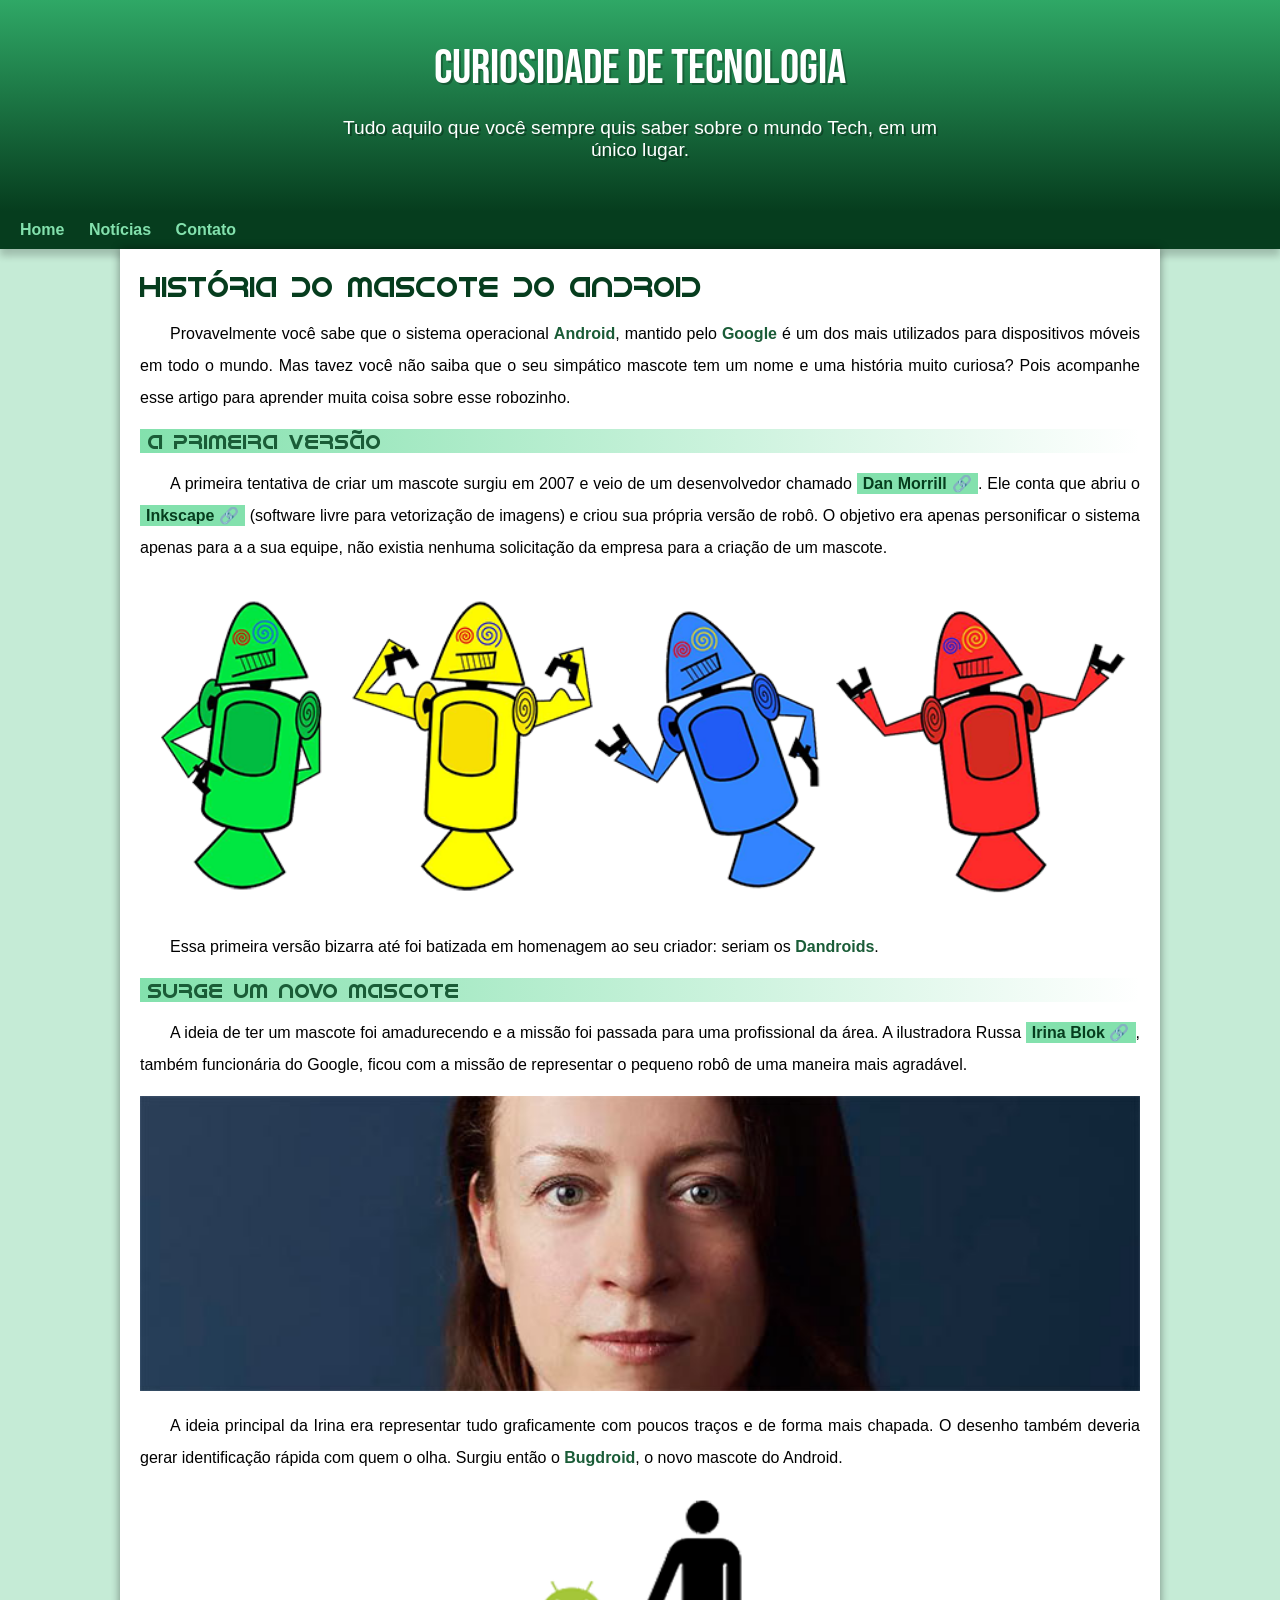
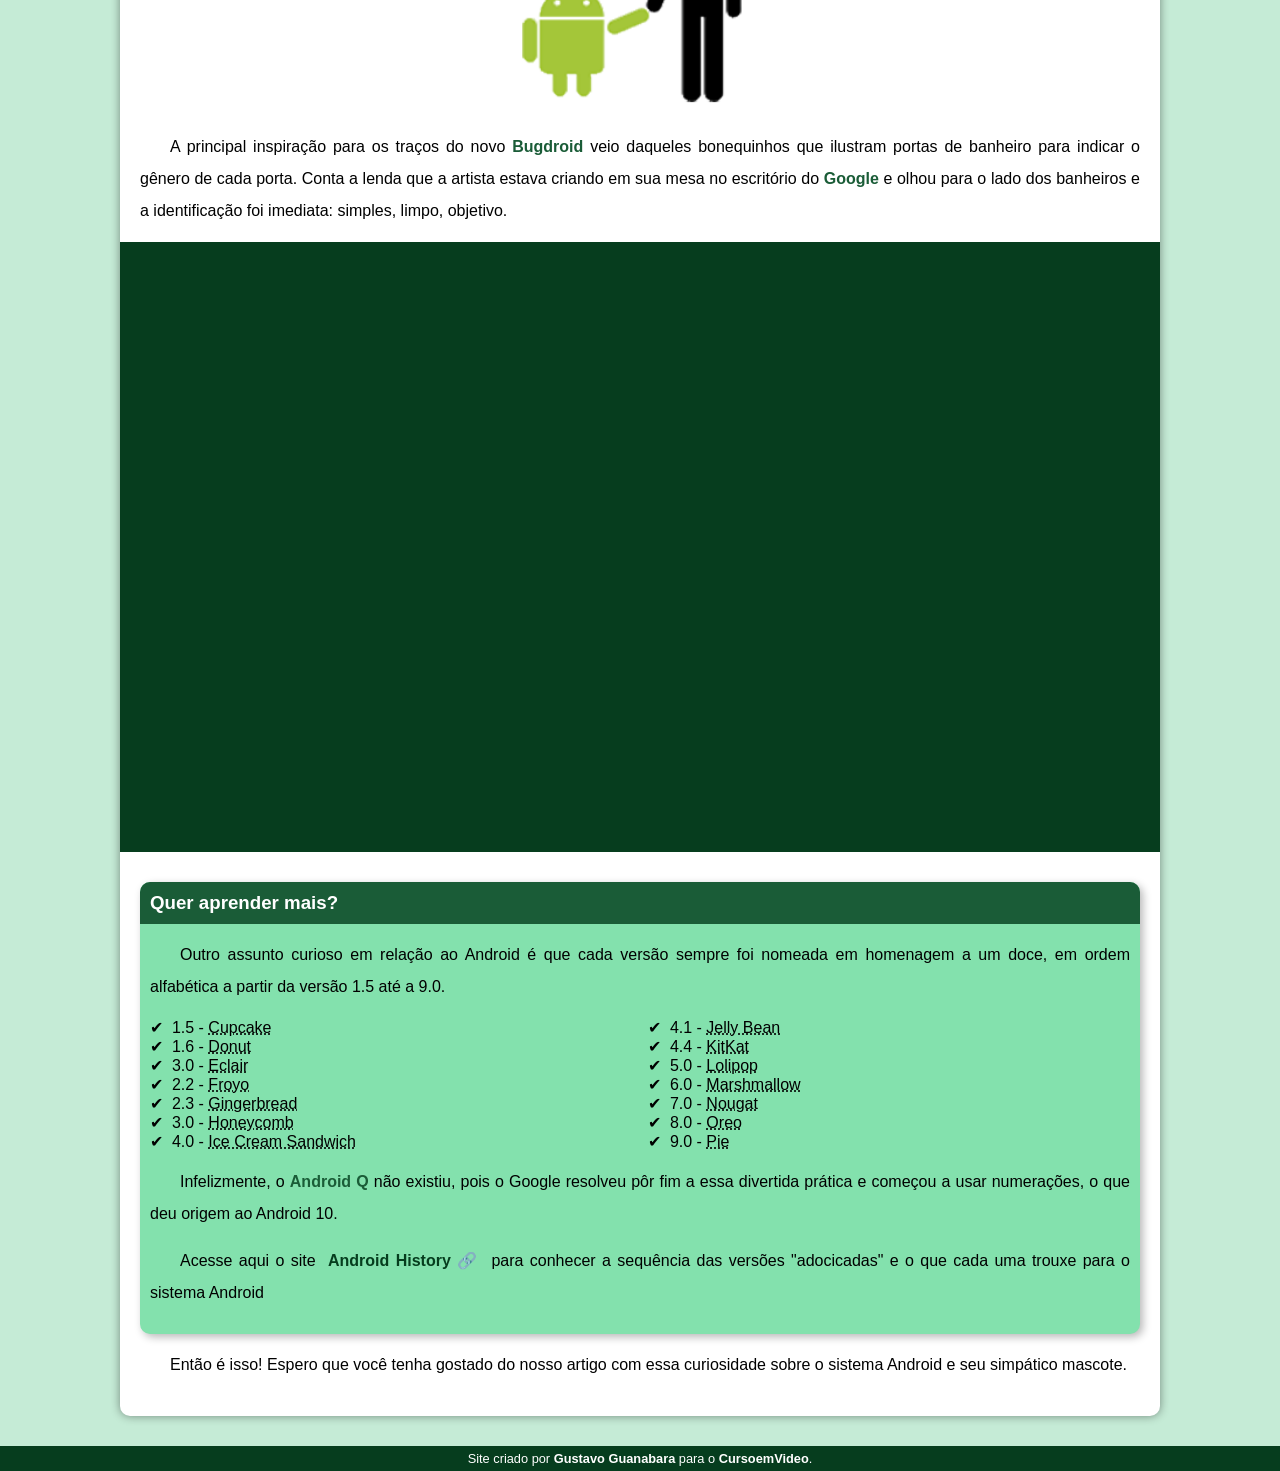
<file: index.html>
<!DOCTYPE html>
<html lang="pt-br">
<head>
    <meta charset="UTF-8">
    <meta name="viewport" content="width=device-width, initial-scale=1.0">
    <title>Como surgiu o mascote do android</title>
    <link rel="shortcut icon" href="imagens/android.ico" type="image/x-icon">
    <link rel="stylesheet" href="estilo/style.css">
</head>
<body>
<header>
    <h1>Curiosidade de Tecnologia</h1>
    <p>Tudo aquilo que você sempre quis saber sobre o mundo Tech, em um único lugar.</p>
</header>
<nav>
    <a href="#">Home</a>
    <a href="#">Notícias</a>
    <a href="#">Contato</a>
</nav>
<main>
    <article>
        <h1>História do Mascote do Android</h1>

        <p>Provavelmente você sabe que o sistema operacional <strong>Android</strong>, mantido pelo <strong>Google</strong> é um dos mais utilizados para dispositivos móveis em todo o mundo. Mas tavez você não saiba que o seu simpático mascote tem um nome e uma história muito curiosa? Pois acompanhe esse artigo para aprender muita coisa sobre esse robozinho.</p>

        <h2>A primeira versão</h2>

        <p>A primeira tentativa de criar um mascote surgiu em 2007 e veio de um desenvolvedor chamado <a href="https://androidcommunity.com/dan-morrill-shows-us-the-android-mascot-that-almost-was-20130103/" target="_blank" class="externo">Dan Morrill</a>. Ele conta que abriu o <a href="https://inkscape.org/pt-br/" target="_blank" class="externo">Inkscape</a> (software livre para vetorização de imagens) e criou sua própria versão de robô. O objetivo era apenas personificar o sistema apenas para a a sua equipe, não existia nenhuma solicitação da empresa para a criação de um mascote.</p>

        <picture>
            <source media="(max-width: 670px )" srcset="imagens/dan-droids-pq.png">
            <img src="imagens/dan-droids.png" alt="Primeiro Mascote do Android"></picture>

        <p>Essa primeira versão bizarra até foi batizada em homenagem ao seu criador: seriam os <strong>Dandroids</strong>.</p>

        <h2>Surge um novo mascote</h2>

        <p>A ideia de ter um mascote foi amadurecendo e a missão foi passada para uma profissional da área. A ilustradora Russa <a href="https://www.irinablok.com/android" target="_blank" class="externo">Irina Blok</a>, também funcionária do Google, ficou com a missão de representar o pequeno robô de uma maneira mais agradável.</p>

        <picture>
            <source media="(max-width: 670px )" srcset="imagens/irina-blok-pq.jpg">
            <img src="imagens/irina-blok.jpg" alt="Irina Blok, criadora do Bugdroid"></picture>

        <p>A ideia principal da Irina era representar tudo graficamente com poucos traços e de forma mais chapada. O desenho também deveria gerar identificação rápida com quem o olha. Surgiu então o <strong>Bugdroid</strong>, o novo mascote do Android.</p>

        <img src="imagens/bugdroid.png" class="pequena" alt="Bugdroid">

        <p>A principal inspiração para os traços do novo <strong>Bugdroid</strong> veio daqueles bonequinhos que ilustram portas de banheiro para indicar o gênero de cada porta. Conta a lenda que a artista estava criando em sua mesa no escritório do <strong>Google</strong> e olhou para o lado dos banheiros e a identificação foi imediata: simples, limpo, objetivo.</p>

        <div class="video">
            <iframe width="560" height="315" src="https://www.youtube.com/embed/l2UDgpLz20M" title="YouTube video player" frameborder="0" allow="accelerometer; autoplay; clipboard-write; encrypted-media; gyroscope; picture-in-picture; web-share" allowfullscreen></iframe></div>

        <aside>
            <h3>Quer aprender mais?</h3>
            
            <p>Outro assunto curioso em relação ao Android é que cada versão sempre foi nomeada em homenagem a um doce, em ordem alfabética a partir da versão 1.5 até a 9.0.</p>
            
            <ul>
                <li>1.5 - <abbr title="Bolo de Copo">Cupcake</abbr>
                </li>
                
                <li>1.6 - <abbr title="Rosquinha">Donut<abbr>           
                </li>
                
                <li>3.0 - <abbr title="Bomba">Eclair</abbr>
                </li>
               
                <li>2.2 - <abbr title="Iogurte">Froyo<abbr>                     
                </li>
                
                <li>2.3 - <abbr title="Biscoito de Gengibre">Gingerbread</abbr>
                </li>
                
                <li>3.0 - <abbr title="Favo de Mel">Honeycomb</abbr>
                </li>
                
                <li>4.0 - <abbr title="Sanduiche de Sorvete">Ice Cream Sandwich</abbr>  
                </li>
                
                <li>4.1 - <abbr title="Jujuba">Jelly Bean</abbr>
                </li>
                
                <li>4.4 - <abbr title="KitKat">KitKat</abbr>
                </li>
                
                <li>5.0 - <abbr title="Pirulito">Lolipop</abbr>
                </li>
                
                <li>6.0 - <abbr title="Marshmallow">Marshmallow</abbr>
                </li>
                
                <li>7.0 - <abbr title="Torrone">Nougat</abbr>
                </li>
                
                <li>8.0 - <abbr title="Oreo">Oreo</abbr>
                </li>
                
                <li>9.0 - <abbr title="Torta">Pie</abbr>
                </li>
            </ul>
            
            
                <p>Infelizmente, o <strong>Android Q</strong> não existiu, pois o Google resolveu pôr fim a essa divertida prática e começou a usar numerações, o que deu origem ao Android 10.</p>
                
                <p>Acesse aqui o site <a href="https://www.android.com/intl/en_uk/history/#/donut" target="_blank" class="externo">Android History</a> para conhecer a sequência das versões "adocicadas" e o que cada uma trouxe para o sistema Android</p>
            
        </aside>
        

        <p>Então é isso! Espero que você tenha gostado do nosso artigo com essa curiosidade sobre o sistema Android e seu simpático mascote.</p>
    </article>
</main>
<footer>
    <p>Site criado por <a href="https://gustavoguanabara.github.io/" target="_blank">Gustavo Guanabara</a> para o <a href="https://www.youtube.com/@CursoemVideo" target="_blank">CursoemVideo</a>.</p>
</footer>
</body>
</html>
</file>
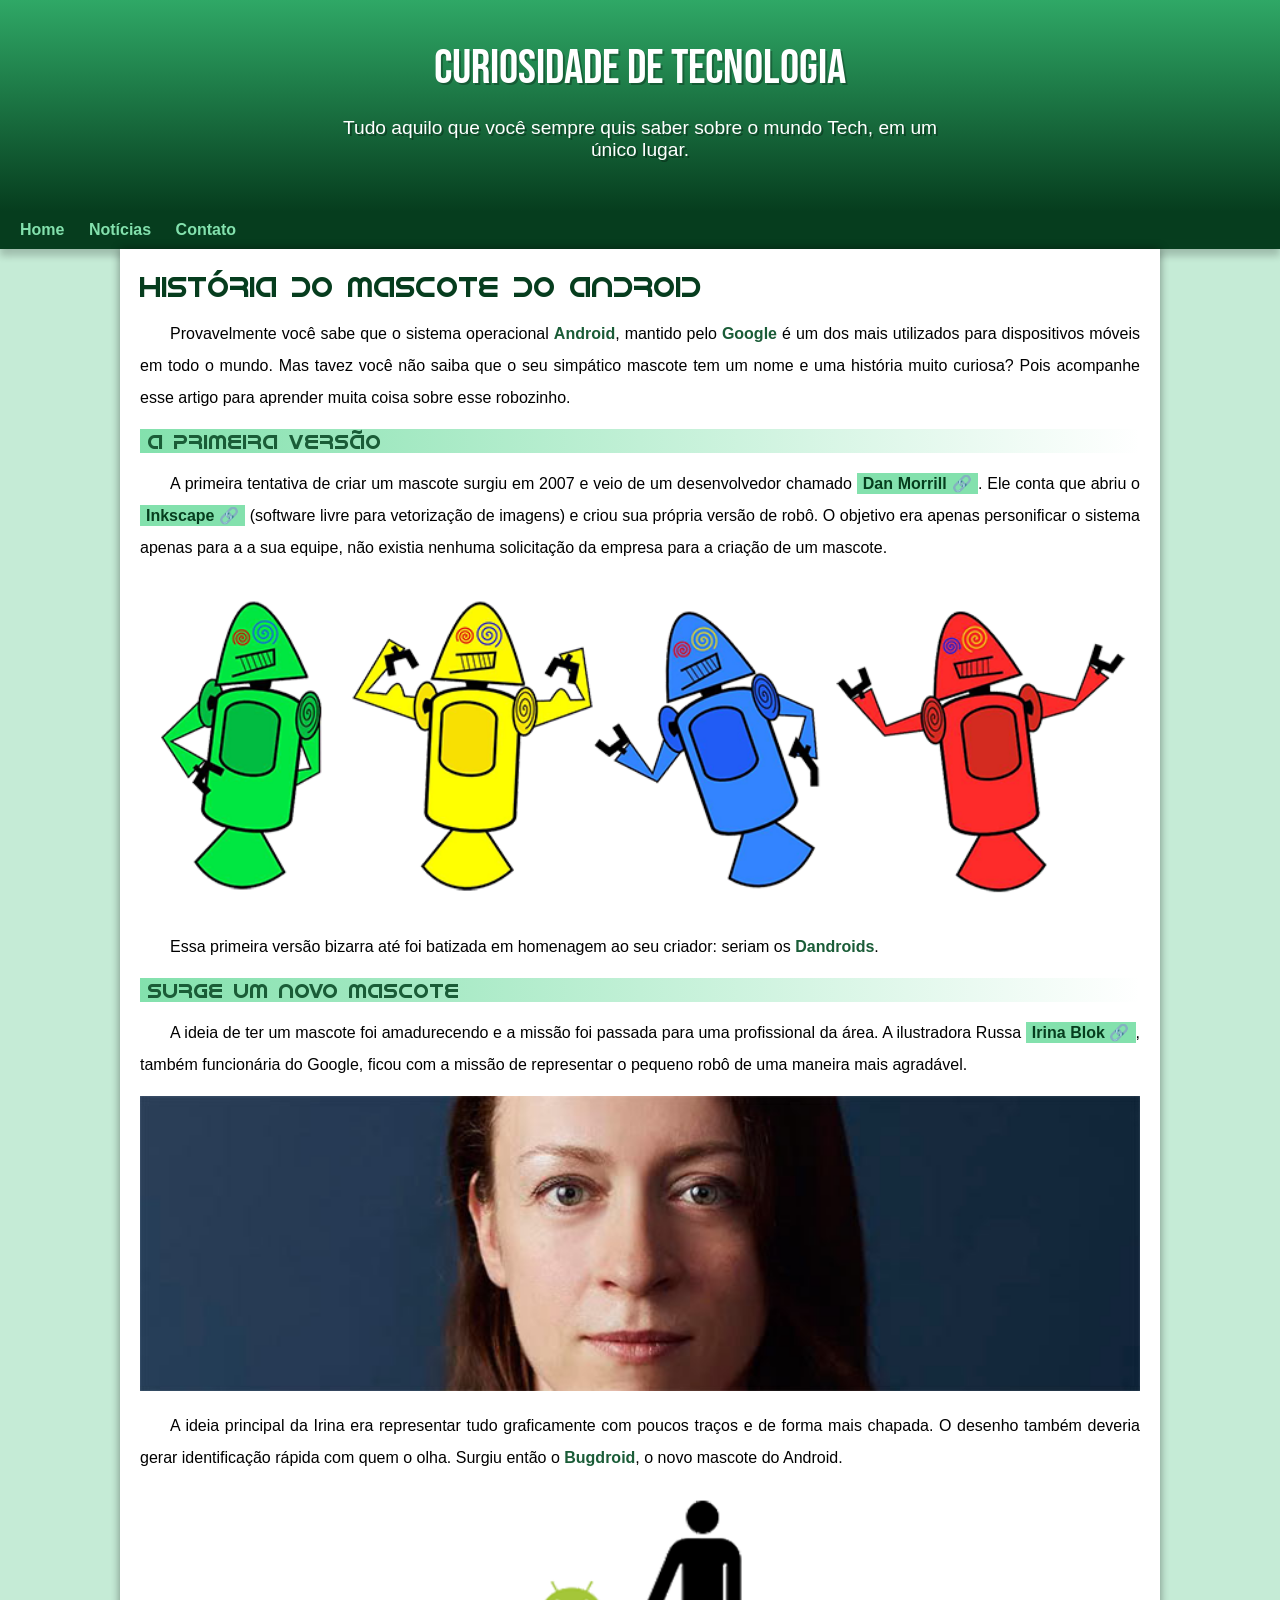
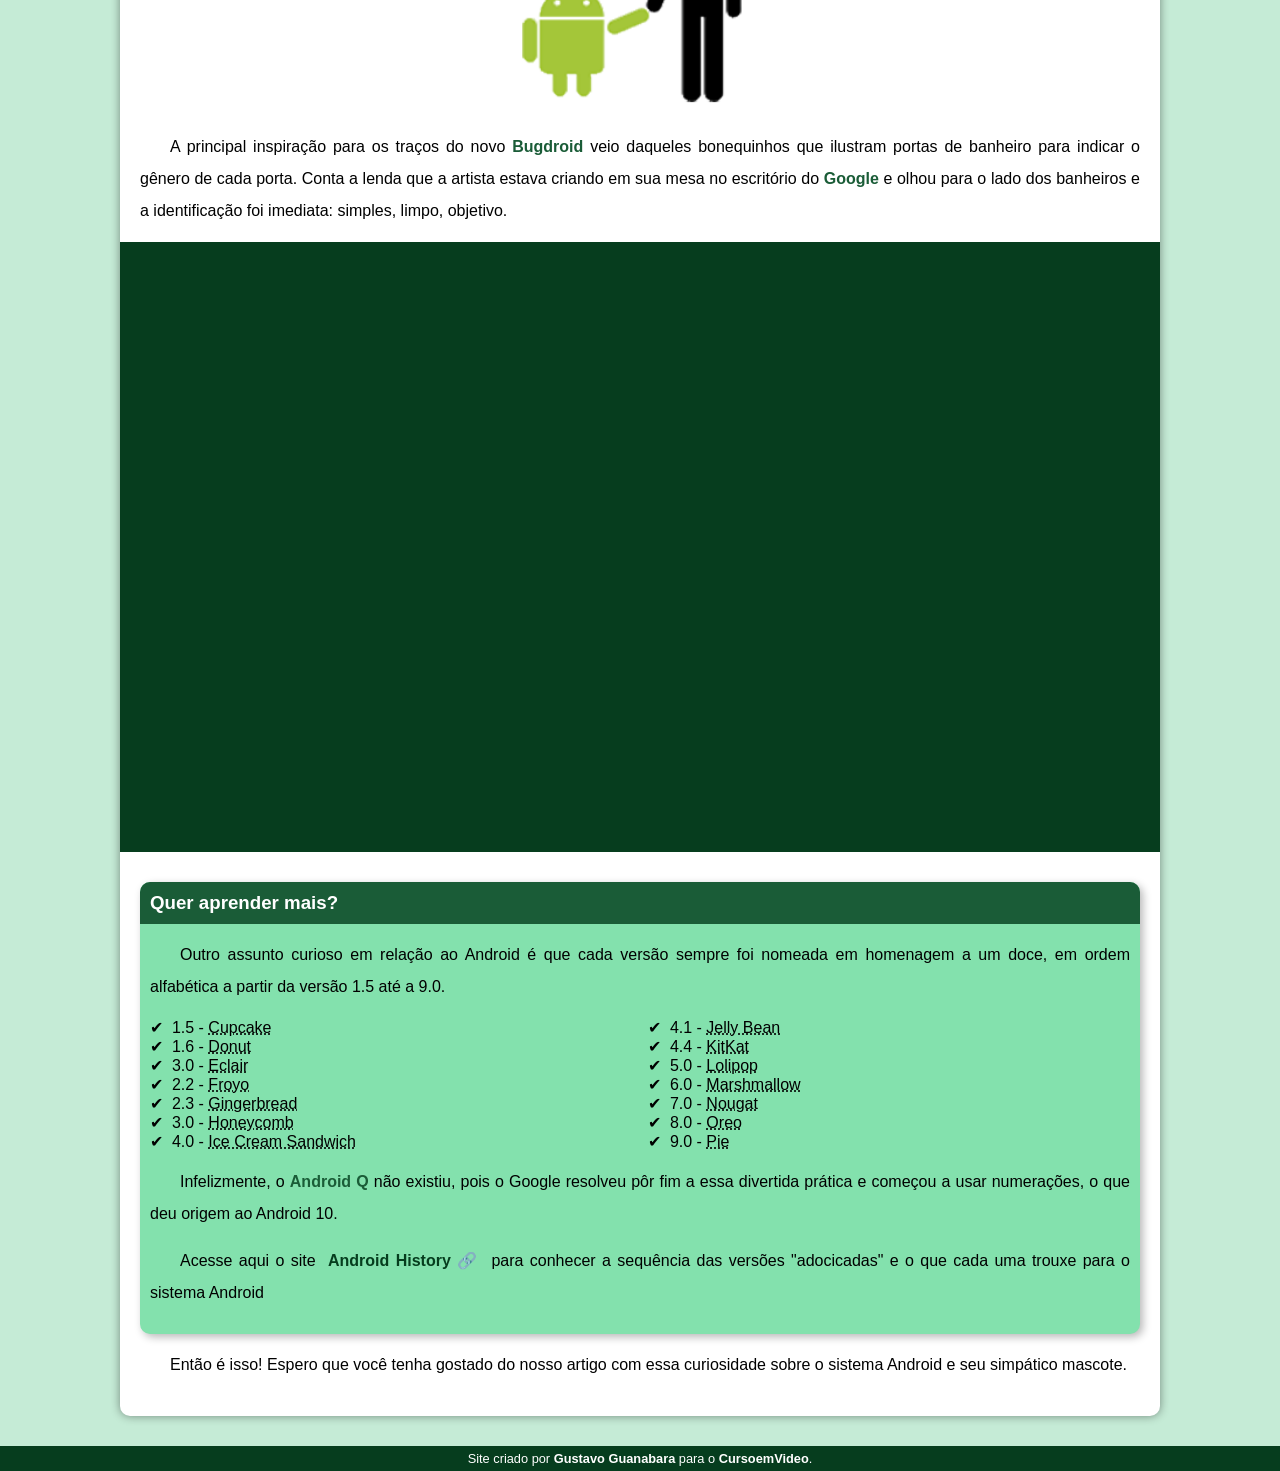
<file: fonte.html>
<!DOCTYPE html>
<html lang="pt-br">
<head>
    <meta charset="UTF-8">
    <meta name="viewport" content="width=device-width, initial-scale=1.0">
    <title>Como surgiu o mascote do android</title>
    <link rel="shortcut icon" href="imagens/favicon.ico" type="image/x-icon">
    <link rel="stylesheet" href="estilo/style.css">
</head>
<body>
<header>
    <h1>Curiosidade de Tecnologia</h1>
    <p>Tudo aquilo que você sempre quis saber sobre o mundo Tech, em um único lugar.</p>
</header>
<nav>
    <a href="#">Home</a>
    <a href="#">Notícias</a>
    <a href="#">Contato</a>
</nav>
<main>
    <article>
        <h1>História do Mascote do Android</h1>

        <p>Provavelmente você sabe que o sistema operacional <strong>Android</strong>, mantido pelo <strong>Google</strong> é um dos mais utilizados para dispositivos móveis em todo o mundo. Mas tavez você não saiba que o seu simpático mascote tem um nome e uma história muito curiosa? Pois acompanhe esse artigo para aprender muita coisa sobre esse robozinho.</p>

        <h2>A primeira versão</h2>

        <p>A primeira tentativa de criar um mascote surgiu em 2007 e veio de um desenvolvedor chamado <a href="https://androidcommunity.com/dan-morrill-shows-us-the-android-mascot-that-almost-was-20130103/" target="_blank" class="externo">Dan Morrill</a>. Ele conta que abriu o <a href="https://inkscape.org/pt-br/" target="_blank" class="externo">Inkscape</a> (software livre para vetorização de imagens) e criou sua própria versão de robô. O objetivo era apenas personificar o sistema apenas para a a sua equipe, não existia nenhuma solicitação da empresa para a criação de um mascote.</p>

        <picture>
            <source media="(max-width: 670px )" srcset="imagens/dan-droids-pq.png">
            <img src="imagens/dan-droids.png" alt="Primeiro Mascote do Android"></picture>

        <p>Essa primeira versão bizarra até foi batizada em homenagem ao seu criador: seriam os <strong>Dandroids</strong>.</p>

        <h2>Surge um novo mascote</h2>

        <p>A ideia de ter um mascote foi amadurecendo e a missão foi passada para uma profissional da área. A ilustradora Russa <a href="https://www.irinablok.com/android" target="_blank" class="externo">Irina Blok</a>, também funcionária do Google, ficou com a missão de representar o pequeno robô de uma maneira mais agradável.</p>

        <picture>
            <source media="(max-width: 670px )" srcset="imagens/irina-blok-pq.jpg">
            <img src="imagens/irina-blok.jpg" alt="Irina Blok, criadora do Bugdroid"></picture>

        <p>A ideia principal da Irina era representar tudo graficamente com poucos traços e de forma mais chapada. O desenho também deveria gerar identificação rápida com quem o olha. Surgiu então o <strong>Bugdroid</strong>, o novo mascote do Android.</p>

        <img src="imagens/bugdroid.png" class="pequena" alt="Bugdroid">

        <p>A principal inspiração para os traços do novo <strong>Bugdroid</strong> veio daqueles bonequinhos que ilustram portas de banheiro para indicar o gênero de cada porta. Conta a lenda que a artista estava criando em sua mesa no escritório do <strong>Google</strong> e olhou para o lado dos banheiros e a identificação foi imediata: simples, limpo, objetivo.</p>

        <div class="video">
            <iframe width="560" height="315" src="https://www.youtube.com/embed/l2UDgpLz20M" title="YouTube video player" frameborder="0" allow="accelerometer; autoplay; clipboard-write; encrypted-media; gyroscope; picture-in-picture; web-share" allowfullscreen></iframe></div>

        <aside>
            <h3>Quer aprender mais?</h3>
            
            <p>Outro assunto curioso em relação ao Android é que cada versão sempre foi nomeada em homenagem a um doce, em ordem alfabética a partir da versão 1.5 até a 9.0.</p>
            
            <ul>
                <li>1.5 - <abbr title="Bolo de Copo">Cupcake</abbr>
                </li>
                
                <li>1.6 - <abbr title="Rosquinha">Donut<abbr>           
                </li>
                
                <li>3.0 - <abbr title="Bomba">Eclair</abbr>
                </li>
               
                <li>2.2 - <abbr title="Iogurte">Froyo<abbr>                     
                </li>
                
                <li>2.3 - <abbr title="Biscoito de Gengibre">Gingerbread</abbr>
                </li>
                
                <li>3.0 - <abbr title="Favo de Mel">Honeycomb</abbr>
                </li>
                
                <li>4.0 - <abbr title="Sanduiche de Sorvete">Ice Cream Sandwich</abbr>  
                </li>
                
                <li>4.1 - <abbr title="Jujuba">Jelly Bean</abbr>
                </li>
                
                <li>4.4 - <abbr title="KitKat">KitKat</abbr>
                </li>
                
                <li>5.0 - <abbr title="Pirulito">Lolipop</abbr>
                </li>
                
                <li>6.0 - <abbr title="Marshmallow">Marshmallow</abbr>
                </li>
                
                <li>7.0 - <abbr title="Torrone">Nougat</abbr>
                </li>
                
                <li>8.0 - <abbr title="Oreo">Oreo</abbr>
                </li>
                
                <li>9.0 - <abbr title="Torta">Pie</abbr>
                </li>
            </ul>
            
            
                <p>Infelizmente, o <strong>Android Q</strong> não existiu, pois o Google resolveu pôr fim a essa divertida prática e começou a usar numerações, o que deu origem ao Android 10.</p>
                
                <p>Acesse aqui o site <a href="https://www.android.com/intl/en_uk/history/#/donut" target="_blank" class="externo">Android History</a> para conhecer a sequência das versões "adocicadas" e o que cada uma trouxe para o sistema Android</p>
            
        </aside>
        

        <p>Então é isso! Espero que você tenha gostado do nosso artigo com essa curiosidade sobre o sistema Android e seu simpático mascote.</p>
    </article>
</main>
<footer>
    <p>Site criado por <a href="https://gustavoguanabara.github.io/" target="_blank">Gustavo Guanabara</a> para o <a href="https://www.youtube.com/@CursoemVideo" target="_blank">CursoemVideo</a>.</p>
</footer>
</body>
</html>
</file>
<file: estilo/style.css>
@charset "UTF-8";

@import url('https://fonts.googleapis.com/css2?family=Bebas+Neue&family=Work+Sans:ital,wght@0,100;0,200;0,300;0,400;0,500;0,600;0,700;0,800;0,900;1,100;1,200;1,300;1,400;1,500;1,600;1,700;1,800;1,900&display=swap');

@font-face {
    font-family:'Android';
    src: url('../fontes/idroid.otf') format('opentype');
    font-weight: normal;
}

:root{
    --cor0: #c5ebd6;
    --cor1: #83e1ad;
    --cor2: #3ddc84;
    --cor3: #2fa866;
    --cor4: #1a5c37;
    --cor5: #063d1e;

    --fonte-padrao: Arial, Verdana, Helvetica, Sans-serif;
    --fonte-destaque: 'Bebas Neue', cursive;
    --fonte-android: 'Android', cursive; 
}

*{
    margin: 0px;
    padding: 0px;
}

body{
    background-color:var(--cor0) ;
    font-family: var(--fonte-padrao);
}

a.externo::after{
    content: '\00A0\1F517';
}

header{
    background-image: linear-gradient(to bottom, var(--cor3), var(--cor5));
    min-height: 150px;
    text-align: center;
    padding-top: 40px;
}


header > h1{
    color: white;
    font-family: var(--fonte-destaque);
    font-size: 3em;
    font-weight: normal;
    margin-bottom: 20px;
    text-shadow: 2px 2px 0px rgba(0, 0, 0, 0.267);
}

header > p{
    font-family: var(--fonte-padrao);
    font-size: 1.2em;
    color: white;
    max-width: 600px;
    padding-right: 10px;
    padding-left: 10px;
    margin: auto;
    padding-bottom: 50px;
    text-shadow: 2px 2px 0px rgba(0, 0, 0, 0.315);
}

nav{
    background-color: var(--cor5);
    padding: 10px;
    box-shadow: 0px 7px 7px rgba(0, 0, 0, 0.192);
}

nav > a {
     color: var(--cor1);
     padding: 10px;
     border-radius: 5px;
     text-decoration: none;
     font-weight: bold;
     transition-duration: .5s;
}

nav > a:hover{
    background-color: var(--cor3);
    color: var(--cor5);
}

main{
    min-width: 300px;
    max-width: 1000px;
    margin: auto;
    margin-bottom: 30px;
    padding: 20px;
    background-color: white;
    box-shadow: 0px 0px 10px rgba(0, 0, 0, 0.418);
    border-bottom-left-radius: 10px;
    border-bottom-right-radius: 10px;

}

main h1{
    color:var(--cor5) ;
    font-family: var(--fonte-android);
    font-weight: normal;
    font-size: 1.8em;
}

main h2{
    font-family: var(--fonte-android);
    color: var(--cor4);
    font-size: 1.3em;
    font-weight: normal;
    background-image: linear-gradient(to right, var(--cor1), transparent);
    text-indent: 8px;
}

main p{
    margin: 15px 0px;
    text-align: justify;
    text-indent: 30px;
    font-size: 1em;
    line-height: 2em;
}

main strong{
    color: var(--cor4);
    font-weight: bold;
}

main a {
    text-decoration: none;
    font-weight: bold;
    color: var(--cor5);
    background-color: var(--cor1);
    padding: 2px 6px;
}

main a:hover{
    text-decoration: underline;
    color: var(--cor4);
}

main img{
    width: 100%;
}

main img.pequena{
    max-width: 350px;
    margin: auto;
    display: block;
}

div.video{
    background-color: var(--cor5);
    margin: 0px -20px 30px -20px;
    padding: 20px;
    padding-bottom: 59%;
    position: relative;
}

div.video > iframe{
    position: absolute;
    top: 5%;
    left: 5%;
    width: 90%;
    height: 90%;
}

aside {
    background-color: var(--cor1);
    padding: 10px;
    border-radius: 10px;
    box-shadow: 3px 3px 8px rgba(0, 0, 0, 0.281);
}

aside> h3{
    background-color: var(--cor4);
    color: white;
    padding: 10px;
    margin: -10px -10px 0px -10px;
    border-radius: 10px 10px 0px 0px;
}

aside > ul {
    list-style-type: '\2714\00A0\00A0';
    list-style-position: inside;
    columns: 2;
}

footer {
    background-color: var(--cor5);
    color: white;
    text-align: center;
    font-size: 0.8em;
    padding: 5px;
}

footer a {
    color: white;
    font-weight: bolder;
    text-decoration: none;
}

footer a:hover{
    text-decoration: underline;
    color: var(--cor1);
}
</file>
